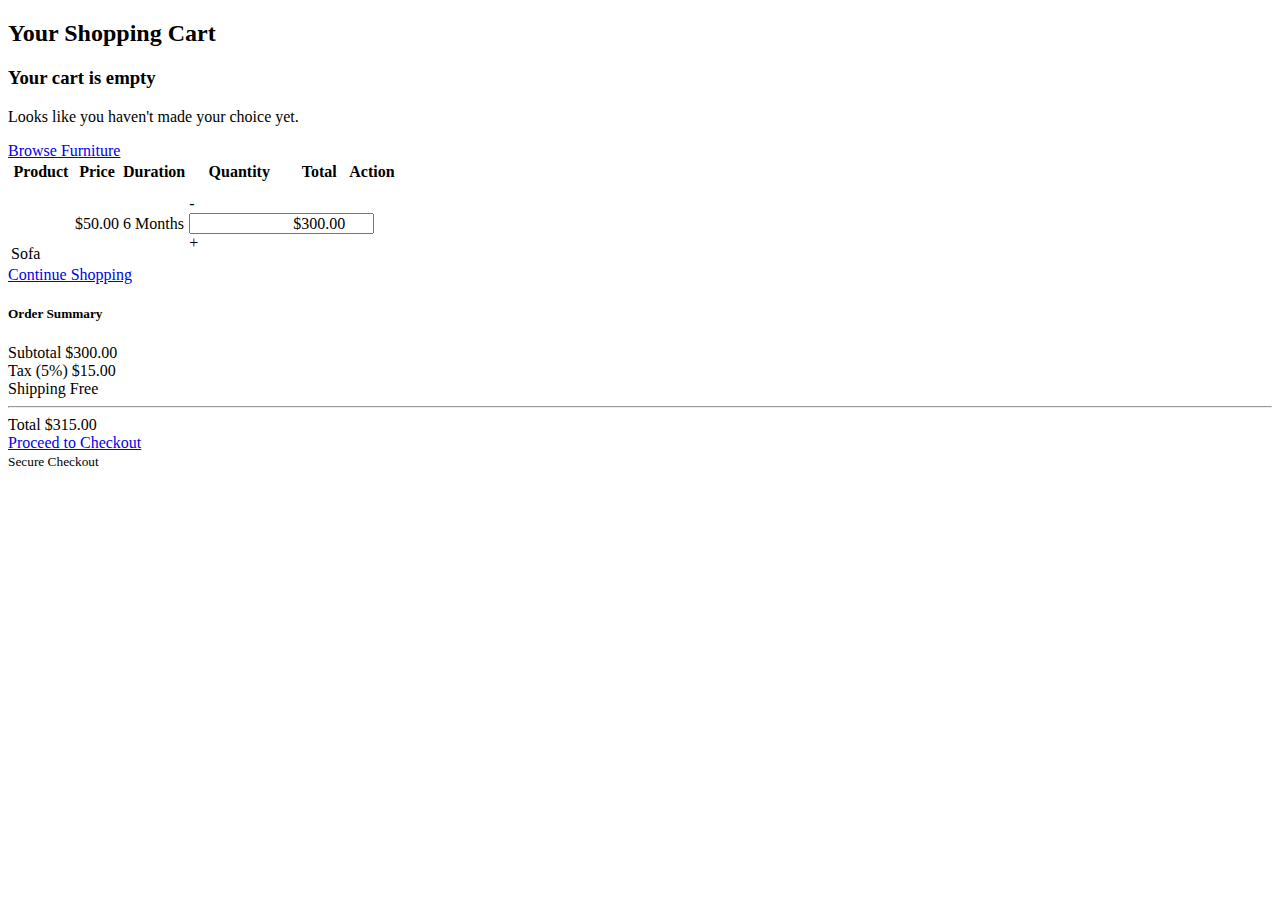
<file: target/classes/templates/cart.html>
<!DOCTYPE html>
<html xmlns:th="http://www.thymeleaf.org">

<head th:replace="~{layout :: head('Shopping Cart')}"></head>

<body class="bg-light">
    <div th:replace="~{layout :: navbar}"></div>

    <div class="container my-5" style="min-height: 60vh;">
        <h2 class="fw-bold mb-4">Your Shopping Cart</h2>

        <div th:if="${cart == null or cart.items.empty}" class="text-center py-5">
            <i class="fas fa-shopping-cart fa-4x text-muted mb-3"></i>
            <h3 class="text-muted">Your cart is empty</h3>
            <p class="mb-4">Looks like you haven't made your choice yet.</p>
            <a href="/" class="btn btn-primary rounded-pill px-4">Browse Furniture</a>
        </div>

        <div class="row g-4" th:if="${cart != null and !cart.items.empty}">
            <!-- Cart Items List -->
            <div class="col-lg-8">
                <div class="card border-0 shadow-sm">
                    <div class="card-body p-0">
                        <div class="table-responsive">
                            <table class="table table-hover align-middle mb-0">
                                <thead class="bg-light">
                                    <tr>
                                        <th scope="col" class="ps-4 py-3">Product</th>
                                        <th scope="col" class="py-3">Price</th>
                                        <th scope="col" class="py-3">Duration</th>
                                        <th scope="col" class="py-3">Quantity</th>
                                        <th scope="col" class="py-3">Total</th>
                                        <th scope="col" class="pe-4 py-3 text-end">Action</th>
                                    </tr>
                                </thead>
                                <tbody>
                                    <tr th:each="item, stat : ${cart.items}">
                                        <td class="ps-4 py-3">
                                            <div class="d-flex align-items-center">
                                                <div class="bg-light rounded p-2 me-3 text-center"
                                                    style="width: 60px; height: 60px;">
                                                    <i class="fas fa-couch text-secondary fa-lg"></i>
                                                </div>
                                                <span class="fw-bold text-dark"
                                                    th:text="${item.furnitureName}">Sofa</span>
                                            </div>
                                        </td>
                                        <td th:text="${'$' + item.pricePerMonth + '/mo'}">$50.00</td>
                                        <td>
                                            <span class="badge bg-info text-dark"
                                                th:text="${item.rentalPeriodMonths + ' Months'}">6 Months</span>
                                        </td>
                                        <td>
                                            <div class="input-group input-group-sm" style="width: 100px;">
                                                <a th:href="@{'/cart/update/' + ${stat.index} + '?action=decrease'}"
                                                    class="btn btn-outline-secondary" type="button">-</a>
                                                <input type="text" class="form-control text-center"
                                                    th:value="${item.quantity}" readonly>
                                                <a th:href="@{'/cart/update/' + ${stat.index} + '?action=increase'}"
                                                    class="btn btn-outline-secondary" type="button">+</a>
                                            </div>
                                        </td>
                                        <td class="fw-bold text-primary"
                                            th:text="${'$' + (item.pricePerMonth * item.quantity * item.rentalPeriodMonths)}">
                                            $300.00</td>
                                        <td class="pe-4 text-end">
                                            <a th:href="@{'/cart/remove/' + ${stat.index}}" class="text-danger"
                                                data-bs-toggle="tooltip" title="Remove Item">
                                                <i class="fas fa-trash-alt"></i>
                                            </a>
                                        </td>
                                    </tr>
                                </tbody>
                            </table>
                        </div>
                    </div>
                </div>

                <div class="mt-4">
                    <a href="/" class="btn btn-outline-dark rounded-pill"><i class="fas fa-arrow-left me-2"></i>Continue
                        Shopping</a>
                </div>
            </div>

            <!-- Order Summary -->
            <div class="col-lg-4">
                <div class="card border-0 shadow-sm">
                    <div class="card-body p-4">
                        <h5 class="fw-bold mb-4">Order Summary</h5>
                        <div class="d-flex justify-content-between mb-2">
                            <span class="text-muted">Subtotal</span>
                            <span class="fw-bold" th:text="${'$' + cart.totalPrice}">$300.00</span>
                        </div>
                        <div class="d-flex justify-content-between mb-2">
                            <span class="text-muted">Tax (5%)</span>
                            <span class="fw-bold" th:text="${'$' + (cart.totalPrice * 0.05)}">$15.00</span>
                        </div>
                        <div class="d-flex justify-content-between mb-4">
                            <span class="text-muted">Shipping</span>
                            <span class="text-success fw-bold">Free</span>
                        </div>
                        <hr>
                        <div class="d-flex justify-content-between mb-4">
                            <span class="fw-bold fs-5">Total</span>
                            <span class="fw-bold fs-5 text-primary"
                                th:text="${'$' + (cart.totalPrice * 1.05)}">$315.00</span>
                        </div>

                        <div class="d-grid">
                            <a href="/cart/checkout" class="btn btn-primary btn-lg rounded-pill">Proceed to Checkout</a>
                        </div>

                        <div class="mt-3 text-center">
                            <small class="text-muted"><i class="fas fa-lock me-1"></i> Secure Checkout</small>
                        </div>
                    </div>
                </div>
            </div>
        </div>
    </div>

    <div th:replace="~{layout :: footer}"></div>
</body>

</html>
</file>
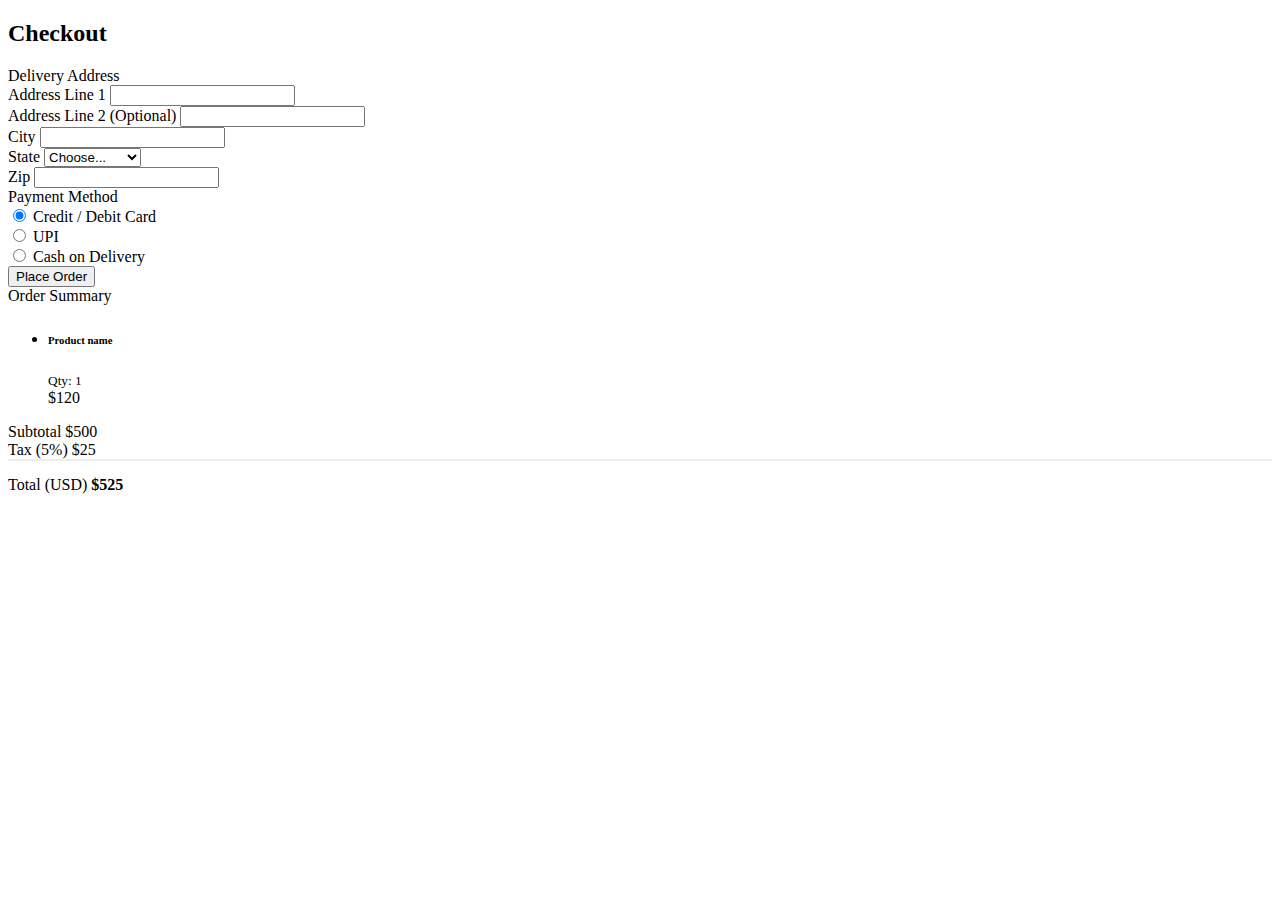
<file: target/classes/templates/checkout.html>
<!DOCTYPE html>
<html xmlns:th="http://www.thymeleaf.org">

<head th:replace="~{layout :: head('Checkout')}"></head>

<body>
    <div th:replace="~{layout :: navbar}"></div>

    <div class="container my-5">
        <h2 class="mb-4">Checkout</h2>

        <div class="row">
            <div class="col-md-8">
                <form th:action="@{/cart/process-checkout}" method="post" id="checkoutForm">
                    <!-- Delivery Address -->
                    <div class="card mb-4">
                        <div class="card-header bg-white fw-bold">
                            <i class="fas fa-map-marker-alt text-primary me-2"></i>Delivery Address
                        </div>
                        <div class="card-body">
                            <div class="row g-3">
                                <div class="col-12">
                                    <label for="addressLine1" class="form-label">Address Line 1</label>
                                    <input type="text" class="form-control" id="addressLine1" name="addressLine1"
                                        required>
                                </div>
                                <div class="col-12">
                                    <label for="addressLine2" class="form-label">Address Line 2 (Optional)</label>
                                    <input type="text" class="form-control" id="addressLine2" name="addressLine2">
                                </div>
                                <div class="col-md-6">
                                    <label for="city" class="form-label">City</label>
                                    <input type="text" class="form-control" id="city" name="city" required>
                                </div>
                                <div class="col-md-4">
                                    <label for="state" class="form-label">State</label>
                                    <select class="form-select" id="state" name="state" required>
                                        <option value="">Choose...</option>
                                        <option>Delhi</option>
                                        <option>Maharashtra</option>
                                        <option>Karnataka</option>
                                        <option>Tamil Nadu</option>
                                        <!-- Add more states -->
                                    </select>
                                </div>
                                <div class="col-md-2">
                                    <label for="zipCode" class="form-label">Zip</label>
                                    <input type="text" class="form-control" id="zipCode" name="zipCode" required>
                                </div>
                            </div>
                        </div>
                    </div>

                    <!-- Payment Method -->
                    <div class="card mb-4">
                        <div class="card-header bg-white fw-bold">
                            <i class="fas fa-credit-card text-primary me-2"></i>Payment Method
                        </div>
                        <div class="card-body">
                            <div class="form-check mb-3">
                                <input class="form-check-input" type="radio" name="paymentMethod" id="card" value="CARD"
                                    checked>
                                <label class="form-check-label" for="card">
                                    Credit / Debit Card
                                </label>
                            </div>
                            <div class="form-check mb-3">
                                <input class="form-check-input" type="radio" name="paymentMethod" id="upi" value="UPI">
                                <label class="form-check-label" for="upi">
                                    UPI
                                </label>
                            </div>
                            <div class="form-check">
                                <input class="form-check-input" type="radio" name="paymentMethod" id="cod" value="COD">
                                <label class="form-check-label" for="cod">
                                    Cash on Delivery
                                </label>
                            </div>
                        </div>
                    </div>

                    <button type="submit" class="btn btn-primary btn-lg w-100 rounded-pill">Place Order</button>
                </form>
            </div>

            <!-- Order Summary -->
            <div class="col-md-4">
                <div class="card">
                    <div class="card-header bg-white fw-bold">
                        Order Summary
                    </div>
                    <div class="card-body">
                        <ul class="list-group list-group-flush mb-3">
                            <li class="list-group-item d-flex justify-content-between lh-sm"
                                th:each="item : ${cart.items}">
                                <div>
                                    <h6 class="my-0" th:text="${item.furnitureName}">Product name</h6>
                                    <small class="text-muted"
                                        th:text="${'Qty: ' + item.quantity + ' | ' + item.rentalPeriodMonths + ' months'}">Qty:
                                        1</small>
                                </div>
                                <span class="text-muted"
                                    th:text="${'$' + (item.pricePerMonth * item.quantity * item.rentalPeriodMonths)}">$120</span>
                            </li>
                        </ul>
                        <li class="list-group-item d-flex justify-content-between">
                            <span>Subtotal</span>
                            <span th:text="${'$' + cart.totalPrice}">$500</span>
                        </li>
                        <li class="list-group-item d-flex justify-content-between">
                            <span>Tax (5%)</span>
                            <span th:text="${'$' + (cart.totalPrice * 0.05)}">$25</span>
                        </li>
                        <li class="list-group-item d-flex justify-content-between"
                            style="border-top: 2px solid #eee; padding-top: 15px;">
                            <span class="fw-bold">Total (USD)</span>
                            <strong th:text="${'$' + (cart.totalPrice * 1.05)}">$525</strong>
                        </li>
                    </div>
                </div>
            </div>
        </div>
    </div>

    <div th:replace="~{layout :: footer}"></div>
</body>

</html>
</file>
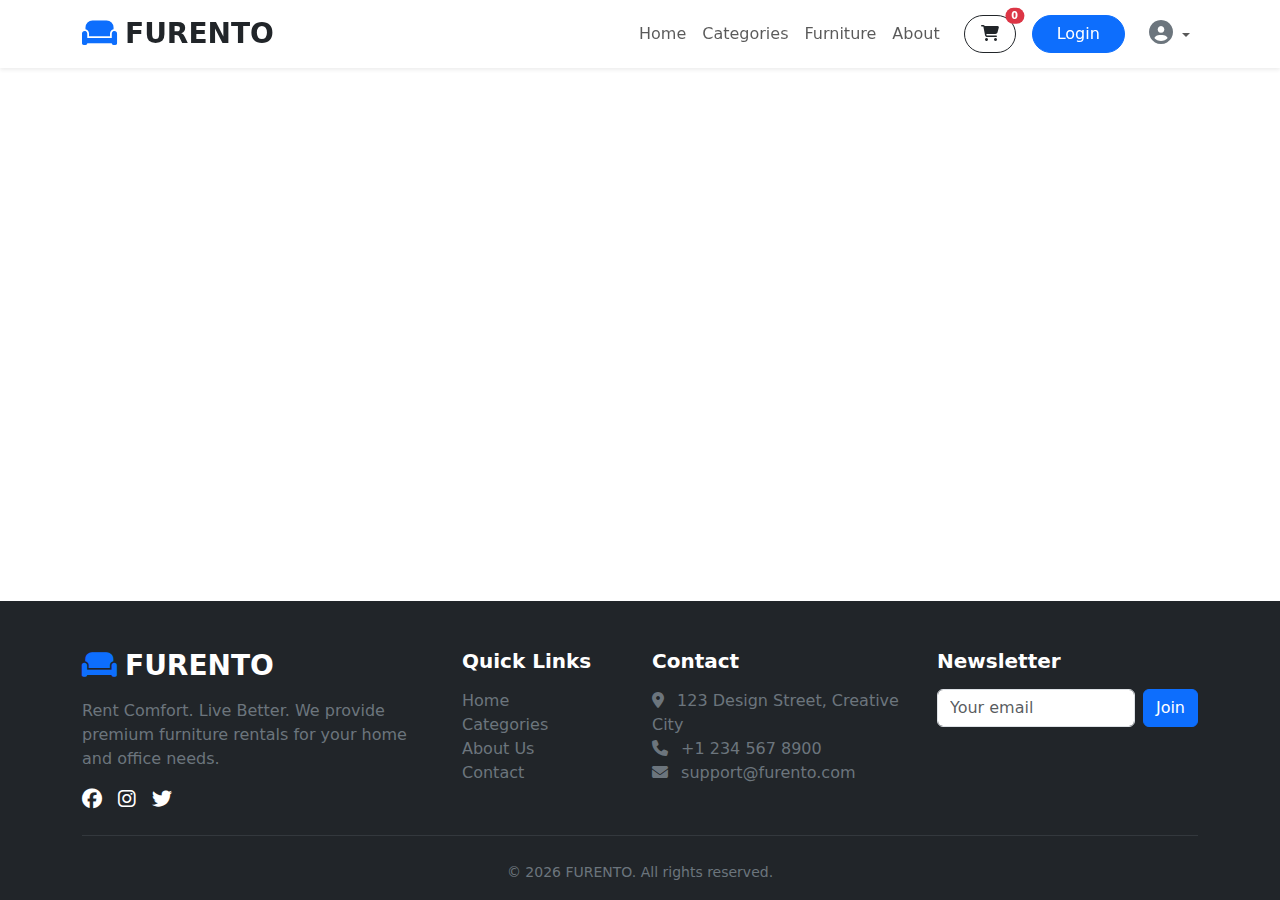
<file: target/classes/templates/layout.html>
<!DOCTYPE html>
<html xmlns:th="http://www.thymeleaf.org" xmlns:sec="http://www.thymeleaf.org/extras/spring-security">

<head th:fragment="head(title)">
    <meta charset="UTF-8">
    <meta name="viewport" content="width=device-width, initial-scale=1.0">
    <title th:text="${title != null ? title + ' | FURENTO' : 'FURENTO - Rental Comfort. Live Better.'}">FURENTO</title>

    <!-- Google Fonts -->
    <link href="https://fonts.googleapis.com/css2?family=Outfit:wght@300;400;500;600;700&display=swap" rel="stylesheet">

    <!-- Bootstrap 5 CSS -->
    <link href="https://cdn.jsdelivr.net/npm/bootstrap@5.3.2/dist/css/bootstrap.min.css" rel="stylesheet">

    <!-- FontAwesome -->
    <link rel="stylesheet" href="https://cdnjs.cloudflare.com/ajax/libs/font-awesome/6.5.1/css/all.min.css">

    <!-- Custom CSS -->
    <link rel="stylesheet" th:href="@{/css/style.css}">
</head>

<body class="d-flex flex-column min-vh-100">

    <!-- Navbar -->
    <nav th:fragment="navbar" class="navbar navbar-expand-lg navbar-light bg-white shadow-sm fixed-top">
        <div class="container">
            <a class="navbar-brand fw-bold text-dark fs-3" href="/">
                <i class="fas fa-couch text-primary me-2"></i>FURENTO
            </a>
            <button class="navbar-toggler" type="button" data-bs-toggle="collapse" data-bs-target="#navbarNav">
                <span class="navbar-toggler-icon"></span>
            </button>
            <div class="collapse navbar-collapse" id="navbarNav">
                <ul class="navbar-nav ms-auto align-items-center">
                    <li class="nav-item"><a class="nav-link" href="/">Home</a></li>
                    <li class="nav-item"><a class="nav-link" href="/#categories">Categories</a></li>
                    <li class="nav-item"><a class="nav-link" href="/#furniture">Furniture</a></li>
                    <li class="nav-item"><a class="nav-link" href="/about">About</a></li>

                    <li class="nav-item ms-lg-3">
                        <a href="/cart" class="btn btn-outline-dark position-relative rounded-pill px-3">
                            <i class="fas fa-shopping-cart"></i>
                            <span
                                class="position-absolute top-0 start-100 translate-middle badge rounded-pill bg-danger"
                                style="font-size: 0.6em;">0</span>
                        </a>
                    </li>

                    <li class="nav-item ms-lg-3" sec:authorize="!isAuthenticated()">
                        <a href="/login" class="btn btn-primary rounded-pill px-4">Login</a>
                    </li>

                    <li class="nav-item dropdown ms-lg-3" sec:authorize="isAuthenticated()">
                        <a class="nav-link dropdown-toggle" href="#" role="button" data-bs-toggle="dropdown">
                            <i class="fas fa-user-circle fs-4 text-secondary"></i>
                        </a>
                        <ul class="dropdown-menu dropdown-menu-end border-0 shadow">
                            <li sec:authorize="hasRole('ADMIN')"><a class="dropdown-item" href="/admin/dashboard">Admin
                                    Dashboard</a></li>
                            <li sec:authorize="hasRole('CUSTOMER')"><a class="dropdown-item"
                                    href="/customer/dashboard">My Dashboard</a></li>
                            <li>
                                <hr class="dropdown-divider">
                            </li>
                            <li>
                                <form th:action="@{/logout}" method="post" class="d-inline">
                                    <button type="submit" class="dropdown-item text-danger">Logout</button>
                                </form>
                            </li>
                        </ul>
                    </li>
                </ul>
            </div>
        </div>
    </nav>

    <!-- Spacer for fixed navbar -->
    <div style="height: 80px;"></div>

    <!-- Main Content Placeholder -->
    <!-- The content will be injected by the individual pages -->

    <!-- Footer -->
    <footer th:fragment="footer" class="bg-dark text-white pt-5 pb-3 mt-auto">
        <div class="container">
            <div class="row g-4">
                <div class="col-lg-4 col-md-6">
                    <h3 class="fw-bold mb-3"><i class="fas fa-couch text-primary me-2"></i>FURENTO</h3>
                    <p class="text-secondary">Rent Comfort. Live Better. We provide premium furniture rentals for your
                        home and office needs.</p>
                    <div class="d-flex gap-3">
                        <a href="#" class="text-white"><i class="fab fa-facebook fa-lg"></i></a>
                        <a href="#" class="text-white"><i class="fab fa-instagram fa-lg"></i></a>
                        <a href="#" class="text-white"><i class="fab fa-twitter fa-lg"></i></a>
                    </div>
                </div>
                <div class="col-lg-2 col-md-6">
                    <h5 class="fw-bold mb-3">Quick Links</h5>
                    <ul class="list-unstyled text-secondary">
                        <li><a href="#" class="text-decoration-none text-secondary">Home</a></li>
                        <li><a href="#" class="text-decoration-none text-secondary">Categories</a></li>
                        <li><a href="#" class="text-decoration-none text-secondary">About Us</a></li>
                        <li><a href="#" class="text-decoration-none text-secondary">Contact</a></li>
                    </ul>
                </div>
                <div class="col-lg-3 col-md-6">
                    <h5 class="fw-bold mb-3">Contact</h5>
                    <ul class="list-unstyled text-secondary">
                        <li><i class="fas fa-map-marker-alt me-2"></i> 123 Design Street, Creative City</li>
                        <li><i class="fas fa-phone me-2"></i> +1 234 567 8900</li>
                        <li><i class="fas fa-envelope me-2"></i> support@furento.com</li>
                    </ul>
                </div>
                <div class="col-lg-3 col-md-6">
                    <h5 class="fw-bold mb-3">Newsletter</h5>
                    <form class="d-flex">
                        <input class="form-control me-2" type="email" placeholder="Your email">
                        <button class="btn btn-primary" type="submit">Join</button>
                    </form>
                </div>
            </div>
            <hr class="border-secondary my-4">
            <div class="text-center text-secondary">
                <small>&copy; 2026 FURENTO. All rights reserved.</small>
            </div>
        </div>

        <!-- Bootstrap JS Bundle -->
        <script src="https://cdn.jsdelivr.net/npm/bootstrap@5.3.2/dist/js/bootstrap.bundle.min.js"></script>
    </footer>
</body>

</html>
</file>
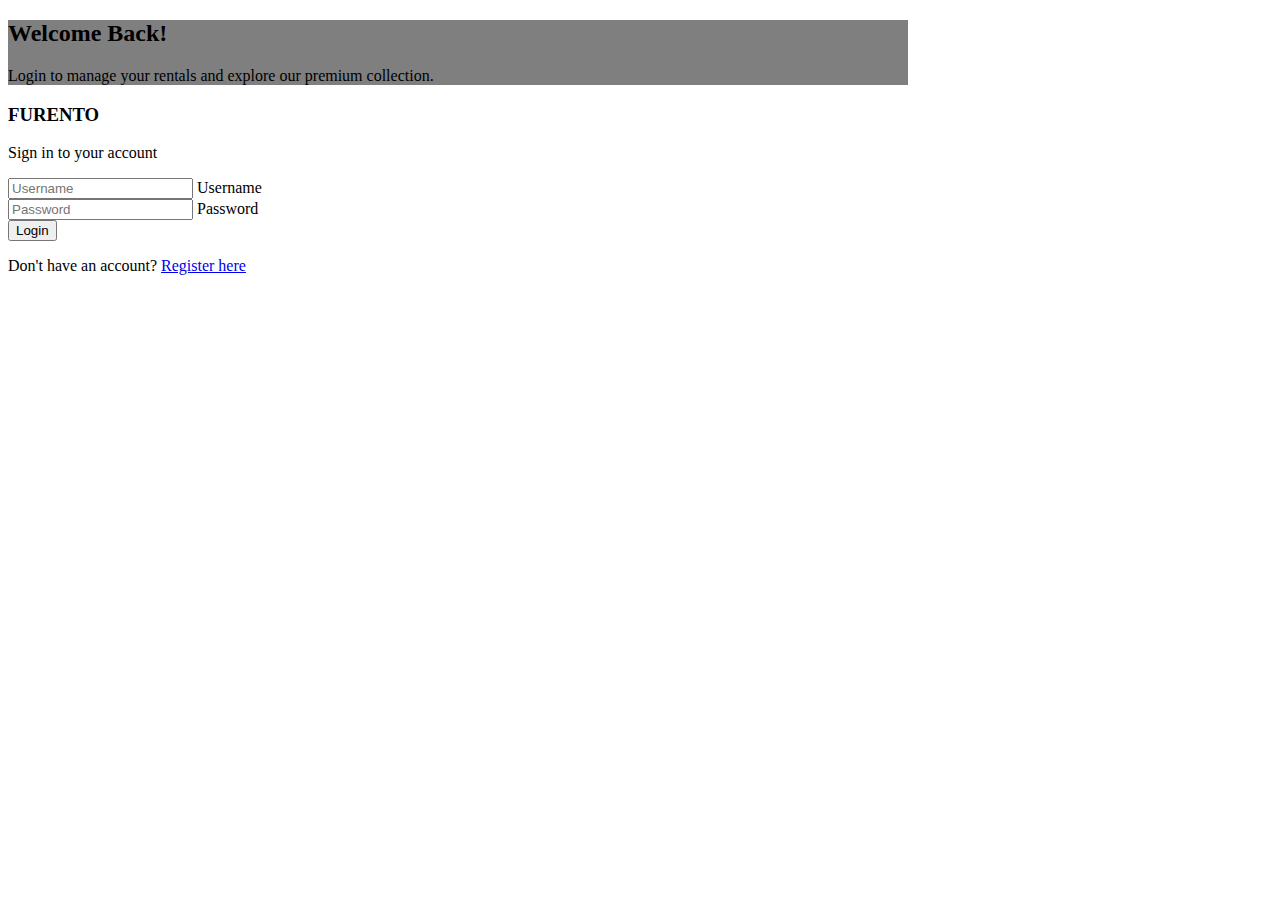
<file: target/classes/templates/login.html>
<!DOCTYPE html>
<html xmlns:th="http://www.thymeleaf.org">

<head th:replace="~{layout :: head('Login')}"></head>

<body class="bg-light">
    <div th:replace="~{layout :: navbar}"></div>

    <div class="container d-flex align-items-center justify-content-center" style="min-height: 80vh;">
        <div class="card border-0 shadow-lg rounded-4 overflow-hidden" style="max-width: 900px; width: 100%;">
            <div class="row g-0">
                <!-- Left Side Image -->
                <div class="col-md-6 d-none d-md-block"
                    style="background: url('https://images.unsplash.com/photo-1555041469-a586c61ea9bc?ixlib=rb-1.2.1&auto=format&fit=crop&w=1350&q=80') no-repeat center center; background-size: cover;">
                    <div class="h-100 w-100 d-flex flex-column justify-content-center align-items-center text-white"
                        style="background: rgba(0,0,0,0.5);">
                        <h2 class="fw-bold mb-3">Welcome Back!</h2>
                        <p class="lead px-4 text-center">Login to manage your rentals and explore our premium
                            collection.</p>
                    </div>
                </div>

                <!-- Right Side Form -->
                <div class="col-md-6 bg-white p-5">
                    <div class="text-center mb-4">
                        <h3 class="fw-bold text-primary"><i class="fas fa-couch me-2"></i>FURENTO</h3>
                        <p class="text-muted">Sign in to your account</p>
                    </div>

                    <form th:action="@{/login}" method="post">
                        <div class="form-floating mb-3">
                            <input type="text" class="form-control" id="username" name="username" placeholder="Username"
                                required>
                            <label for="username">Username</label>
                        </div>
                        <div class="form-floating mb-4">
                            <input type="password" class="form-control" id="password" name="password"
                                placeholder="Password" required>
                            <label for="password">Password</label>
                        </div>

                        <div class="d-grid mb-4">
                            <button type="submit" class="btn btn-primary btn-lg rounded-pill fw-bold">Login</button>
                        </div>

                        <div class="text-center">
                            <p class="mb-0 text-muted">Don't have an account? <a href="/register"
                                    class="text-decoration-none fw-bold">Register here</a></p>
                        </div>
                    </form>
                </div>
            </div>
        </div>
    </div>

    <div th:replace="~{layout :: footer}"></div>
</body>

</html>
</file>
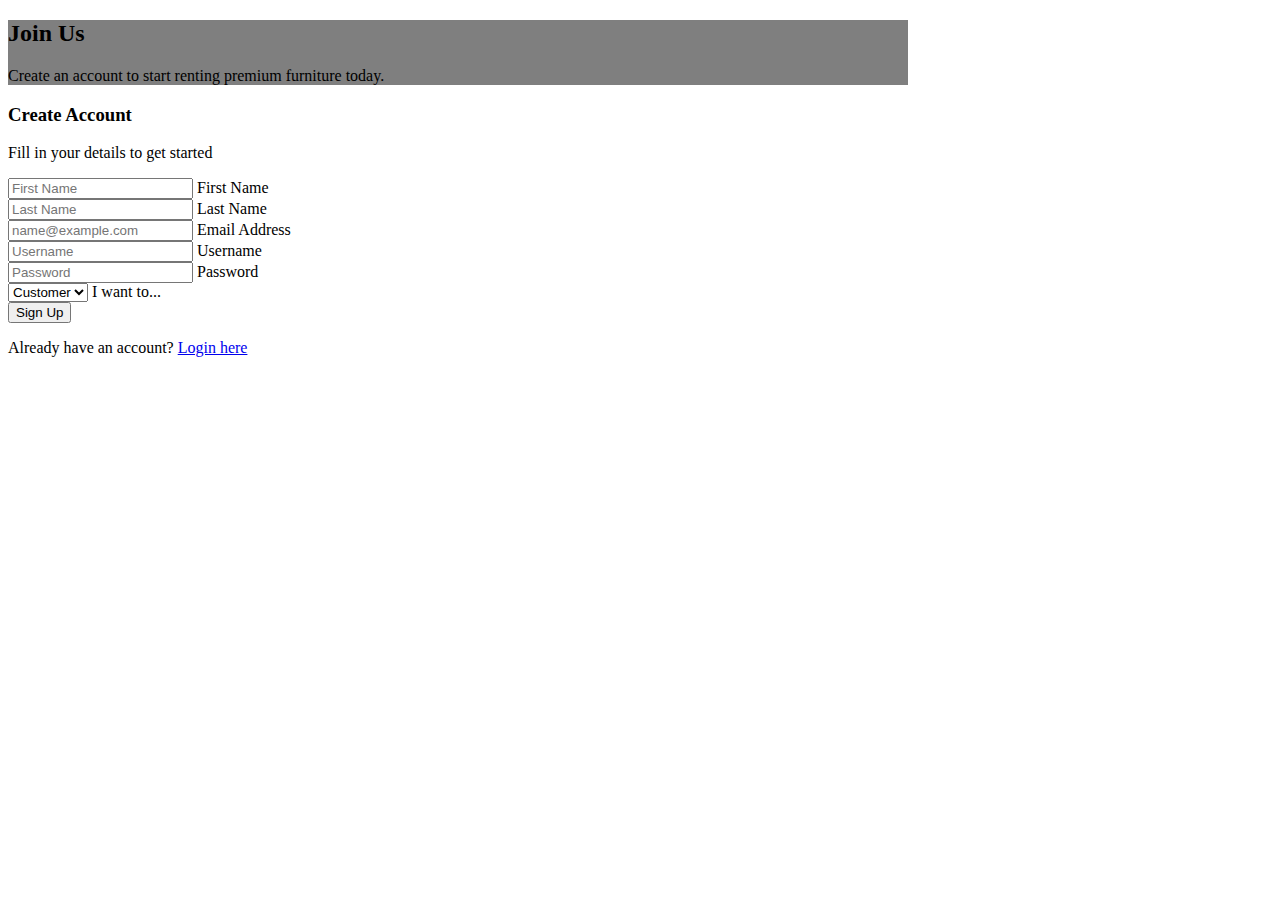
<file: target/classes/templates/register.html>
<!DOCTYPE html>
<html xmlns:th="http://www.thymeleaf.org">

<head th:replace="~{layout :: head('Register')}"></head>

<body class="bg-light">
    <div th:replace="~{layout :: navbar}"></div>

    <div class="container d-flex align-items-center justify-content-center py-5" style="min-height: 80vh;">
        <div class="card border-0 shadow-lg rounded-4 overflow-hidden" style="max-width: 900px; width: 100%;">
            <div class="row g-0">
                <!-- Left Side Image -->
                <div class="col-md-5 d-none d-md-block"
                    style="background: url('https://images.unsplash.com/photo-1586023492125-27b2c045efd7?ixlib=rb-1.2.1&auto=format&fit=crop&w=1350&q=80') no-repeat center center; background-size: cover;">
                    <div class="h-100 w-100 d-flex flex-column justify-content-center align-items-center text-white"
                        style="background: rgba(0,0,0,0.5);">
                        <h2 class="fw-bold mb-3">Join Us</h2>
                        <p class="lead px-4 text-center">Create an account to start renting premium furniture today.</p>
                    </div>
                </div>

                <!-- Right Side Form -->
                <div class="col-md-7 bg-white p-5">
                    <div class="text-center mb-4">
                        <h3 class="fw-bold text-primary">Create Account</h3>
                        <p class="text-muted">Fill in your details to get started</p>
                    </div>

                    <form th:action="@{/register}" th:object="${user}" method="post">
                        <div class="row g-3">
                            <div class="col-md-6">
                                <div class="form-floating mb-3">
                                    <input type="text" class="form-control" id="firstName" th:field="*{firstName}"
                                        placeholder="First Name" required>
                                    <label for="firstName">First Name</label>
                                </div>
                            </div>
                            <div class="col-md-6">
                                <div class="form-floating mb-3">
                                    <input type="text" class="form-control" id="lastName" th:field="*{lastName}"
                                        placeholder="Last Name" required>
                                    <label for="lastName">Last Name</label>
                                </div>
                            </div>
                        </div>

                        <div class="form-floating mb-3">
                            <input type="email" class="form-control" id="email" th:field="*{email}"
                                placeholder="name@example.com" required>
                            <label for="email">Email Address</label>
                        </div>

                        <div class="form-floating mb-3">
                            <input type="text" class="form-control" id="username" th:field="*{username}"
                                placeholder="Username" required>
                            <label for="username">Username</label>
                        </div>

                        <div class="form-floating mb-3">
                            <input type="password" class="form-control" id="password" th:field="*{password}"
                                placeholder="Password" required>
                            <label for="password">Password</label>
                        </div>

                        <div class="form-floating mb-4">
                            <select class="form-select" id="role" th:field="*{role}">
                                <option value="CUSTOMER">Customer</option>
                                <option value="ADMIN">Admin</option>
                            </select>
                            <label for="role">I want to...</label>
                        </div>

                        <div class="d-grid mb-4">
                            <button type="submit" class="btn btn-primary btn-lg rounded-pill fw-bold">Sign Up</button>
                        </div>

                        <div class="text-center">
                            <p class="mb-0 text-muted">Already have an account? <a href="/login"
                                    class="text-decoration-none fw-bold">Login here</a></p>
                        </div>
                    </form>
                </div>
            </div>
        </div>
    </div>

    <div th:replace="~{layout :: footer}"></div>
</body>

</html>
</file>
